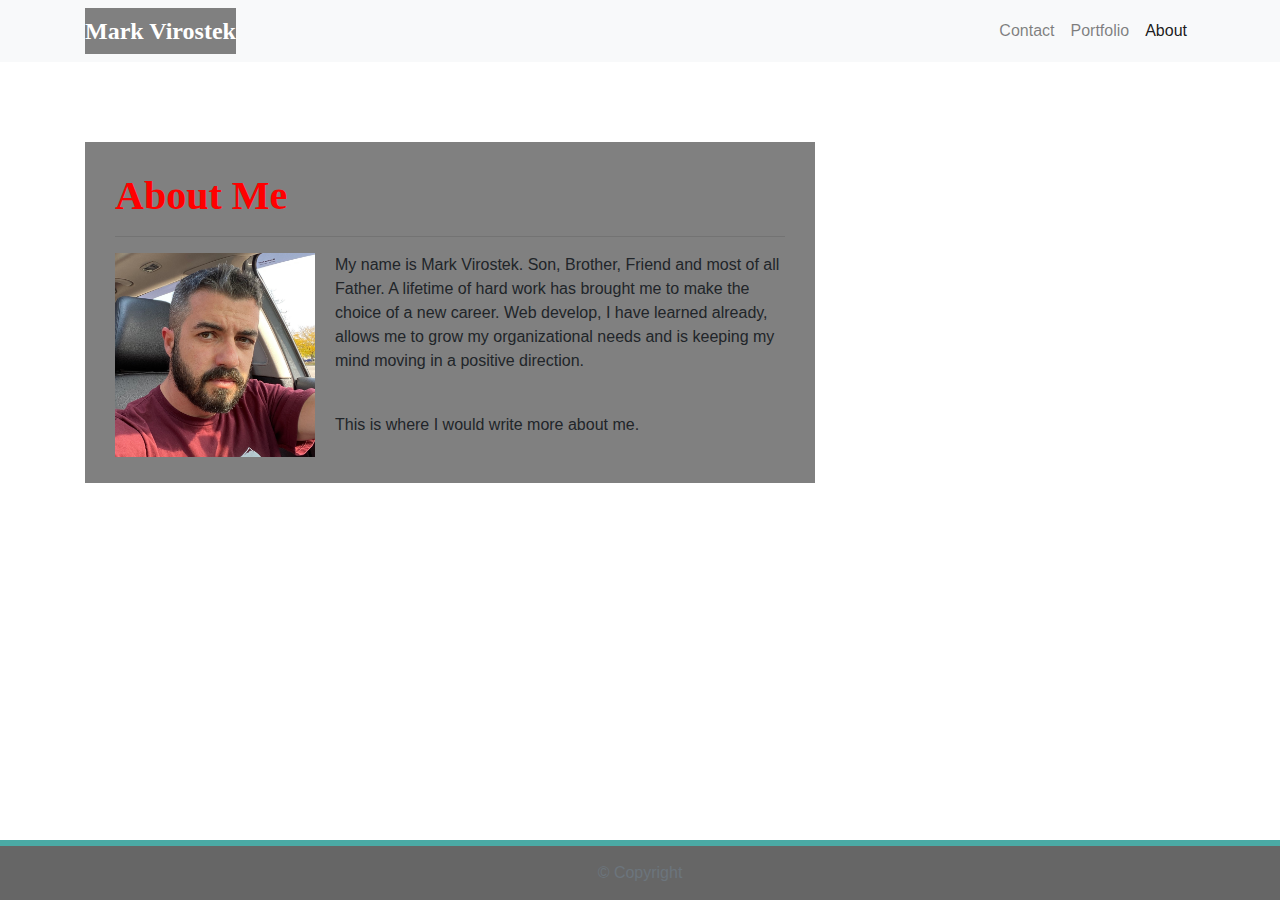
<file: index.html>
<!DOCTYPE html>
<html lang="en-us">

<head>

  <meta charset="UTF-8">
  <meta name="viewport" content="width=device-width, initial-scale=1.0">
  <meta http-equiv="X-UA-Compatible" content="ie=edge">

  <title>Bootstrap Basic Portfolio</title>

  <!-- Bootstrap -->
  <link rel="stylesheet" href="https://maxcdn.bootstrapcdn.com/bootstrap/4.0.0/css/bootstrap.min.css">

  <!-- CSS stylesheet -->
  <link rel="stylesheet" href="styles.css" media="screen">

</head>

<body>
  <nav class="navbar navbar-expand-lg navbar-light bg-light">
    <div class="container">
      
      <a class="navbar-brand" href="index.html" id="logo">Mark Virostek</a>
      <button class="navbar-toggler" type="button" data-toggle="collapse" data-target="#navbarTogglerDemo01"
        aria-controls="navbarTogglerDemo01" aria-expanded="false" aria-label="Toggle navigation">
        <span class="navbar-toggler-icon"></span>
      </button>
      <!-- Navbar Links -->
      <div class="collapse navbar-collapse" id="navbarTogglerDemo01">
        <ul class="navbar-nav ml-auto mt-2 mt-lg-0">
          <li class="nav-item">
            <a class="nav-link" href="contact.html">Contact</a>
          </li>
          <li class="nav-item">
            <a class="nav-link" href="portfolio.html">Portfolio</a>
          </li>
          <li class="nav-item active">
            <a class="nav-link" href="index.html">About</a>
          </li>
        </ul>
      </div>
    </div>
  </nav>
  <!--Bio-->
  <main class="container">
    <section class="row">
      <div class="col-md-8">
        <article class="block">
          <h1 class="block-header">About Me</h1>
          <hr />
          <img src="images/IMG_4282.jpeg" alt="personal image" id="about-image" />
          <p>My name is Mark Virostek. Son, Brother, Friend and most of all Father. A lifetime of hard work has brought me to make the choice of a new career. Web develop, I have learned already, allows me to grow my organizational needs and is keeping my mind moving in a positive direction. </p>
          <br />
          <p>This is where I would write more about me.
            
          </p>
        </article>
      </div>
    </section>
  </main>

  <!-- footer -->
  <footer class="footer">
    <div class="two-toned-footer-color"></div>
    <p class="text-muted text-muted-footer text-center">
      &copy; Copyright
    </p>
  </footer>

  <script type="text/javascript" src="https://cdnjs.cloudflare.com/ajax/libs/jquery/3.2.1/jquery.min.js"></script>

  <script src="https://maxcdn.bootstrapcdn.com/bootstrap/4.0.0/js/bootstrap.min.js"></script>

</body>

</html>
</file>
<file: styles.css>
body {
  font-family: -apple-system, BlinkMacSystemFont, 'Segoe UI', Roboto, Oxygen, Ubuntu, Cantarell, 'Open Sans', 'Helvetica Neue', sans-serif;

  background-image: url(https://image.freepik.com/free-photo/grungy-white-background-natural-cement-stone-old-texture-as-retro-pattern-wall-conceptual-wall-banner-grunge-material-construction_1258-21333.jpg);
}

html {
  position: relative;
  min-height: 100%;
}

main {
  margin: 80px 0;
}

.block {
  background-color: grey;
  padding: 30px;
  margin-bottom: 30px;
}

.block-header {
  color: red;
  font-family: Georgia, Times, "Times New Roman", serif;
  font-weight: bold;
}

/* Navbar */
#logo {
  font-family: Georgia, Times, "Times New Roman", serif;
  font-size: 24px;
  font-weight: bold;
  color: #fff;
  background: grey;
}

/* override bootstrap hover color and border */
.navbar-default .navbar-nav > li > a:hover {
  color: #4aaaa5;
}

.navbar {
  background:grey;
  border: none;
}

/* media query for nav background color change */
@media only screen and (max-width: 600px) {
  .navbar-header {
    background-color:grey;
  }
}

.connect-header {
  font-size: 25px;
}

.connect-photo {
  width: 55px;
  height: 55px;
}

#images {
  padding-top: 15px;

  text-align: center;
}
.footer {
  position: absolute;
  bottom: 0;

  width: 100%;
  height: 60px;

  background-color: #666;
}

.text-muted-footer {
  margin-top: 15px;

  color: #fff;
}

.two-toned-footer-color {
  height: 6px;
  padding-top: 3px;

  background-color: #4aaaa5;
}

.about-me-header {
  margin-bottom: 33px;
  font-family: Georgia, Times, "Times New Roman", serif;

  font-size: 32px;
  font-weight: bold;
  color: #4aaaa5;
}

#about-image {
  float: left;
  width: 200px;
  margin: 0 20px 10px 0;
}

.port-image {
  margin: 20px auto;
}

.form-control {
  border-radius: 0;
  min-width: 100%;
  max-width: 100%;
}

.submit-btn {
  padding: 15px 30px;
  font-size: 16px;
  font-weight: lighter;
  color: #fff;
  background-color: #4aaaa5;
  border: 0;
}

.submit-btn:hover {
  opacity: .7;
}
</file>
